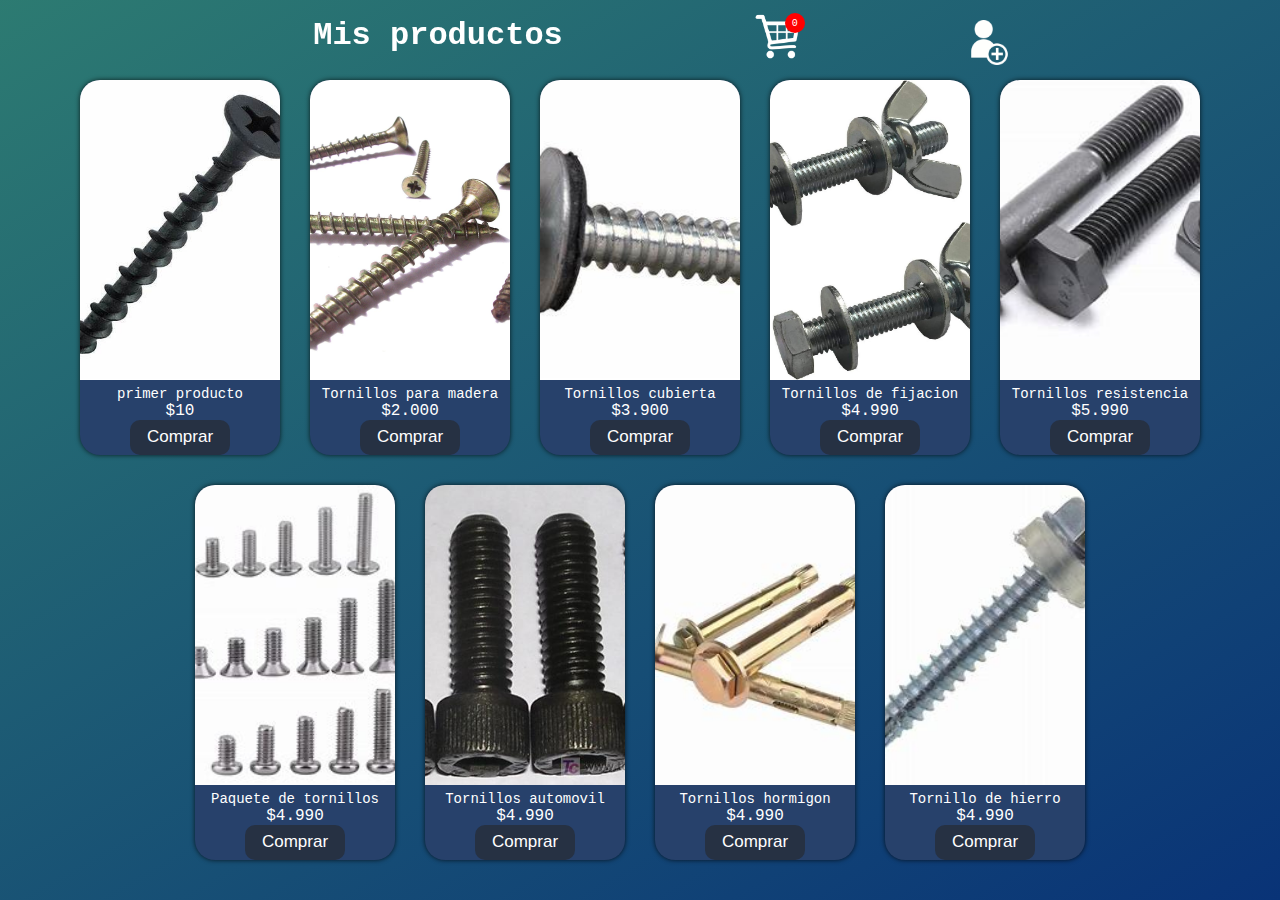
<file: Index.html>
<!DOCTYPE html>
<html lang="en">

<head>
    <meta charset="UTF-8">
    <meta name="viewport" content="width=device-width, initial-scale=1.0">
    <title>Inicio</title>
    <link rel="stylesheet" href="Css/style.css" type="text/css">

</head>

<body>
    <header id="header">
        <h1>Mis productos</h1>
        <div>
            <a href="Cesta.html">
            <img class="carrito" id="carrito" src="Css/Images/Carrito de compras.png"alt="carrito compras">
            </a>
            <div id="numero"></div>
           
        </div>
        <nav>
            <a href="Inicio.html"> <img src="Css/Images/Nuevacuenta.png" id="logo" alt="logo"></a>
        </nav>
    </header>
    <main>
        <div class="contenedor" id="contenedor"></div>
    </main>
    <script src="Css/js/jquery-3.7.1.min.js"></script>
    <script src="Css/js/app.js"></script>
</body>

</html>
</file>
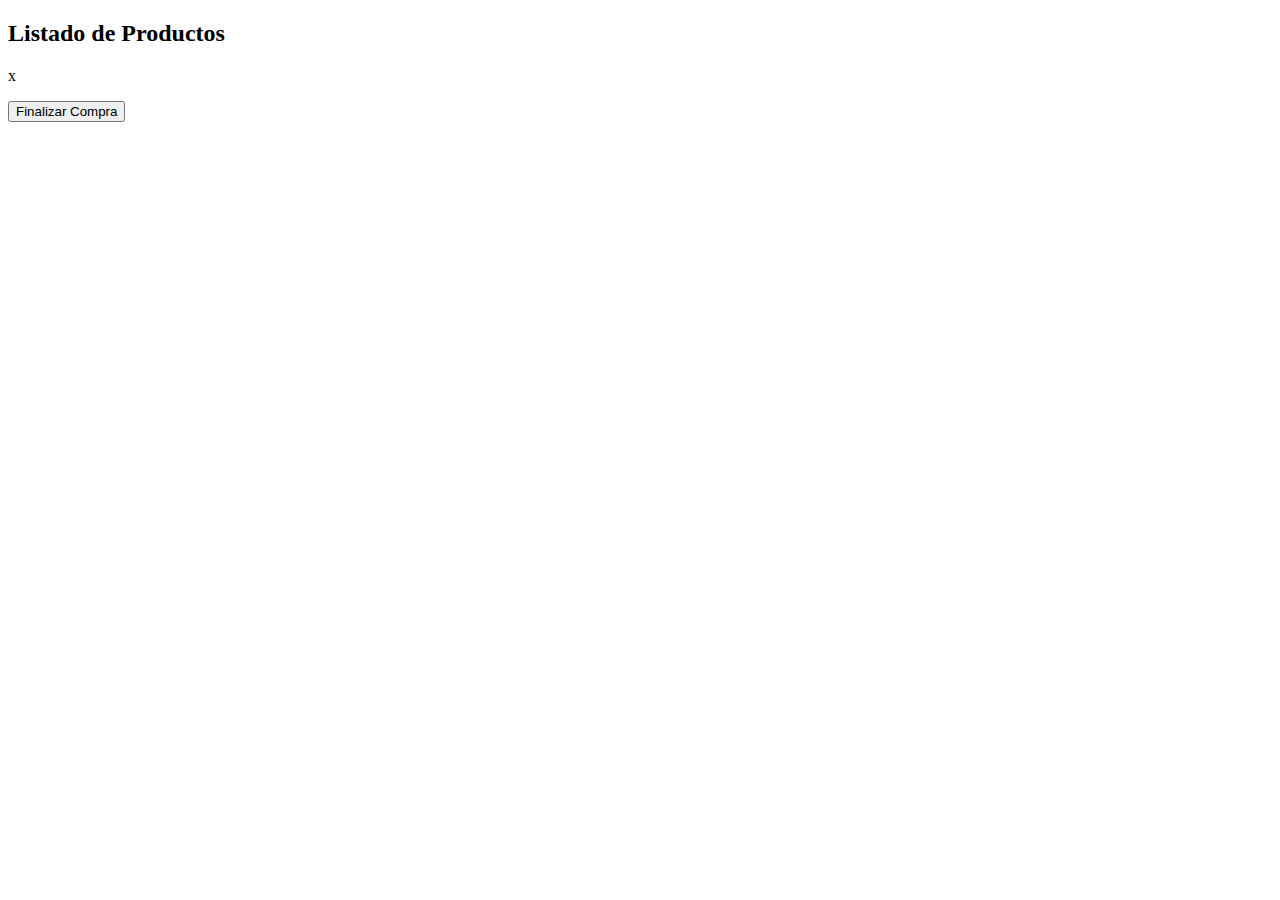
<file: Cesta.html>
<!DOCTYPE html>
<html lang="en">
<head>
    <meta charset="UTF-8">
    <meta name="viewport" content="width=device-width, initial-scale=1.0">
    <title>Cesta</title>
    
</head>
<body>
  <!--clase para cambiarla con css--> 
    <div id="contenedorcompra">
        <div class="informacioncompra" id="informacioncompra">
            <h2>Listado de Productos</h2>
            <p class="x" id="x">x</p>
        </div> 

        <div class="productoscompra" id="productoscompra"></div>
        <div class="total" id="total"></div>

        <button id="comprar">Finalizar Compra</button>
    <script src="Css/js/jquery-3.7.1.min.js"></script>
    <script src="Css/js/cesta.js"></script>
    
</body>
</html>
</file>
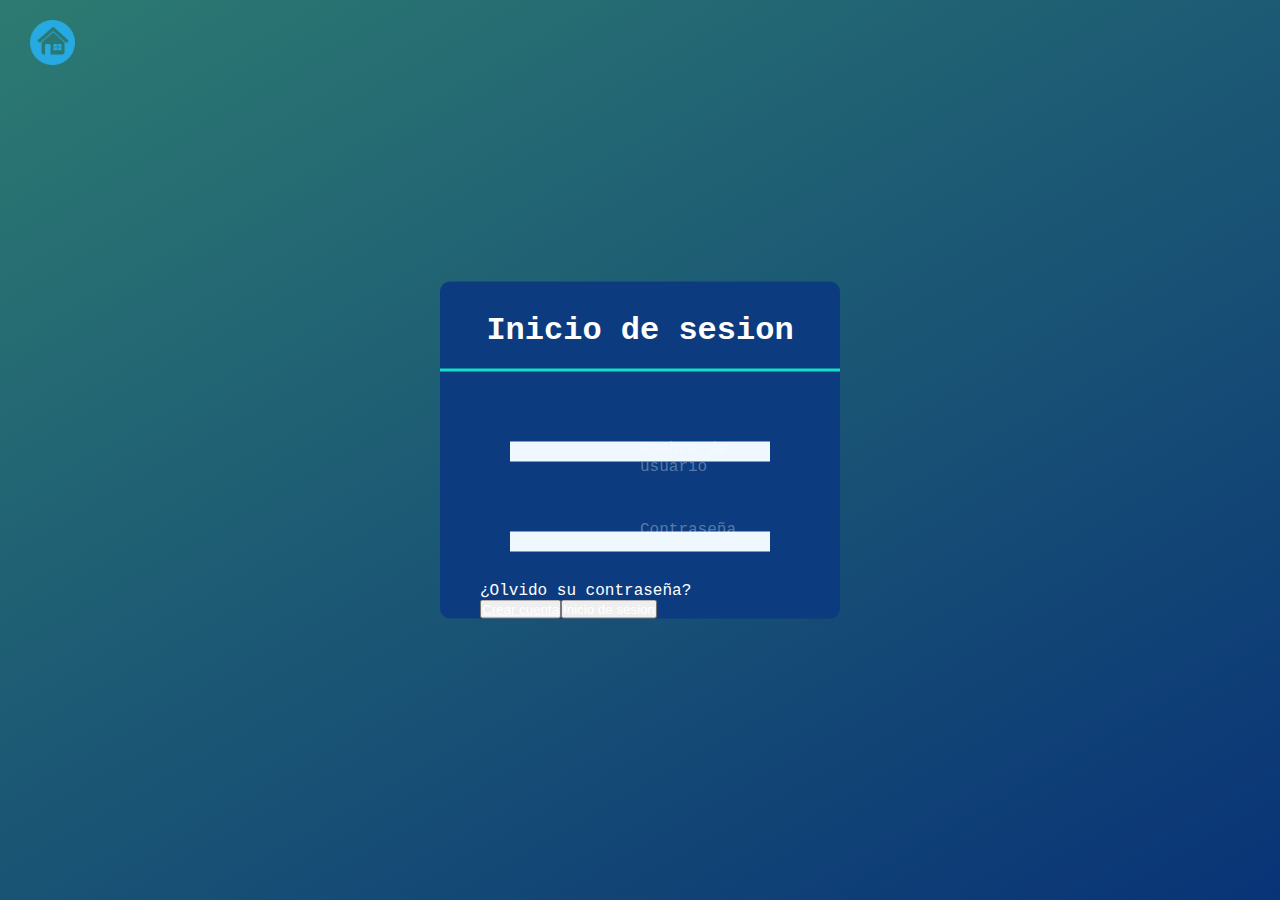
<file: Inicio.html>
<!DOCTYPE html>
<html lang="en">

<head>
    <meta charset="UTF-8">
    <meta name="viewport" content="width=device-width, initial-scale=1.0">
    <link rel="stylesheet" href="Css\style.css">
    <title>Document</title>
    <nav>
        <a href="Index.html"><img src="Css/Images/casaazul.webp" id="casa" alt="Volver"></a>
    </nav>
</head>

<body>
    <div class="formulario">
        <h1>Inicio de sesion</h1>
        <form method="post">
            <div class="username">
                <input id="email" type="text" required>
                <label>Nombre de usuario</label>
            </div>
            <div class="contrasena">
                <input id="password" type="password" required>
                <label>Contraseña</label>
            </div>
            <div class="recordar">¿Olvido su contraseña?</div>
            <button type="submit" value="Iniciar">
                <div class="registrarse">
                    <a href="#">Crear cuenta</a>


            <button id="iniciosesion">Inicio de sesion</button>
</body>
<script src="Css/js/jquery-3.7.1.min.js"></script>
<script src="Css/js/inicio.js"></script>

</html>
</file>
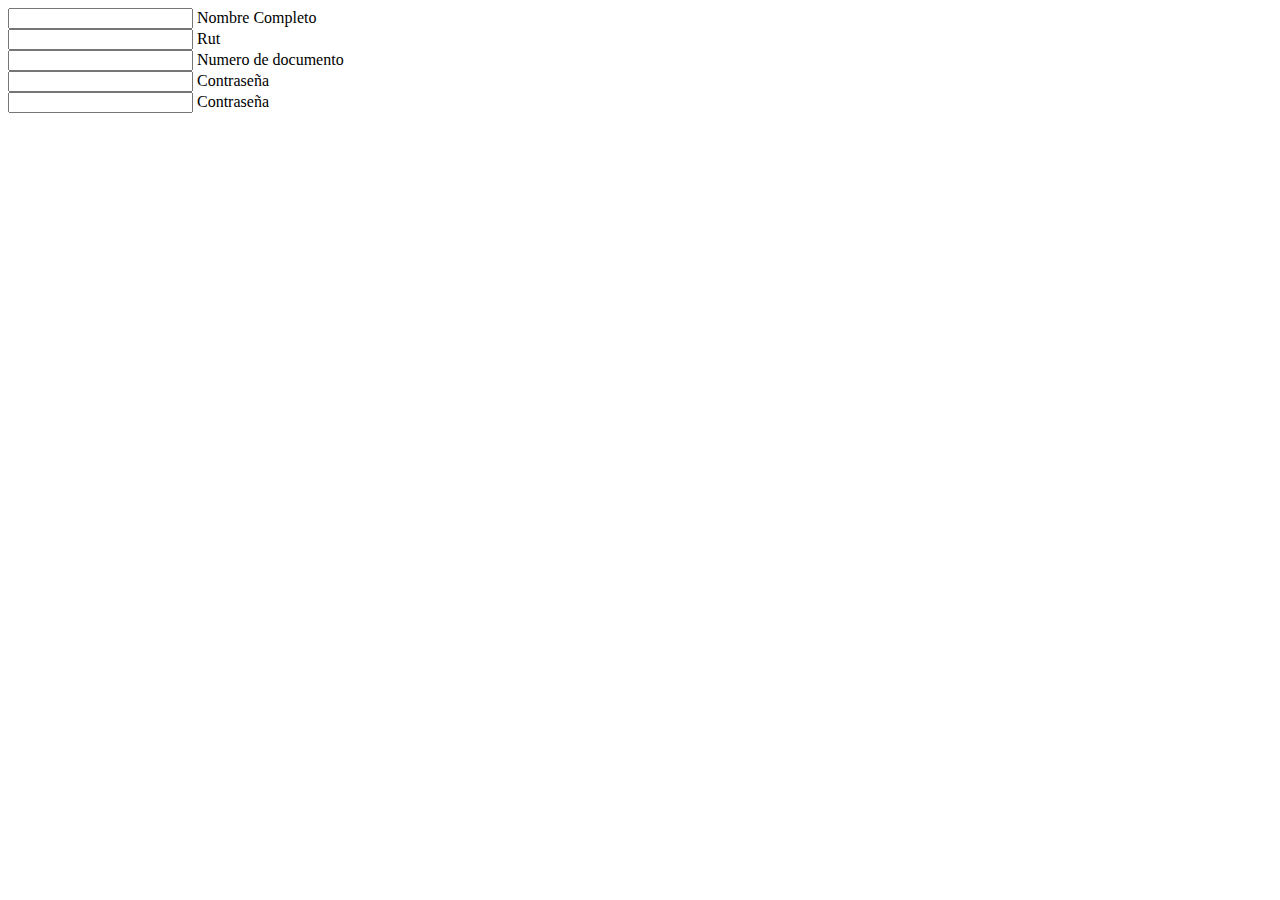
<file: Resgistro.html>
<!DOCTYPE html>
<html lang="en">
<head>
    <meta charset="UTF-8">
    <meta name="viewport" content="width=device-width, initial-scale=1.0">
    <title>Document</title>
</head>
<body>
    <div class="NombreCompleto">
        <input type="name" >
        <label>Nombre Completo</label>
    </div><div class="Rut">
        <input type="id" required>
        <label>Rut</label>
    </div><div class="Documento">
        <input type="document" required>
        <label>Numero de documento </label>
    </div><div class="Direccion">
        <input type="adress" required>
        <label>Contraseña</label>
    </div><div class="contrasena">
        <input type="password" required>
        <label>Contraseña</label>
    </div>
    
</body>
</html>
</file>
<file: Css/style.css>
/* css vista login*/
body{
    margin: 0;
    padding: 0;
    font-family:'Courier New', Courier, monospace;
    background: linear-gradient(150deg,#026055d4,#093377);
    height: 100vh;
}

#casa{
    height: 45px;
    width: 45px;
    width: 45px;
    border-radius: 10px;
    position:fixed;
    top: 20px;
    cursor: pointer;
    left: 30px;
}

.formulario{
    position: absolute;
    top: 50%;
    left: 50%;
    transform:translate(-50%,-50%);
    width: 400px;
    background: rgb(12, 60, 127);
    border-radius: 10px;
}
.formulario h1{
    text-align: center;
    padding: 0 0 20px 0;
    border-bottom: 3px solid rgb(20, 223, 196);
}
.formulario form{
padding: 0px 40px;
box-sizing: border-box;
left: 20px;
}
form .username{
    position: relative;
    border-bottom: 20px solid aliceblue;
    margin:30px;
}
form .contrasena{
    position: relative;
    border-bottom: 20px solid aliceblue;
    margin:30px;
}
.username input{
    width: 100%;
    padding: 0 5px;
    height: 40px;
    font-size: 16px;
    border: none;
    background:none;
    outline: none;          
}
.contrasena input{
    width: 100%;
    padding: 0 5px;
    height: 40px;
    font-size: 16px;
    border: none;
    background:none;
    outline: none;          
}
.username label{
    position: absolute;
    top: 50%;
    left: 50%;
    color: rgba(255, 255, 255, 0.321);
    transform: translateY(50%);
    font-size: 16px;
    pointer-events: fill;   
}
.contrasena label{
    position: absolute;
    top: 50%;
    left: 50%;
    color: rgba(255, 255, 255, 0.321);
    transform: translateY(50%);
    font-size: 16px;
    pointer-events: fill;  
}
.username span::before{
    content: '';
    position: absolute;
    top: 40px;
    left: 0;
    width: 100%;
    height: 2px;
    background:#532ddc    
}


/* index*/
* {
    margin: 0;
    padding: 0;
    box-sizing: border-box;
    color: white;
}

body {
    font-family: 'Courier New', sans-serif;
    background:linear-gradient(150deg,#026055d4,#093377);
    padding-top: 80px;
}

h1 {
    font-family: 'Courier New', sans-serif;
    text-align: center;
    margin: 30px 0px;
}
/* AJUSTE DE IMAGENES */
img {
    width: 200px;
    height: 300px;
    object-fit: cover;
    border-radius: 20px 20px 0px 0px;
}

header {
    display: flex;
    align-items: center;
    justify-content: center;
    gap: 15%;
    height: 70px;
    top: 0;
    position: fixed;
    width: 100%;
}
/*
.scroll{
    background-color: rgb(160, 111, 46);
    box-shadow: 1.rem 2.rem 3.rem #333; 
}

.scroll img{
    filter: invert(15%);
}
.scroll h1{
    color:#394a64;
}
*/
.carrito {
    filter: invert(100%);
    width: 45px;
    height: auto;
    position: absolute;
    top: 14px;
    cursor: pointer;
    border-radius: 5px;
}

.contenedor {
    display: flex;
    justify-content: center;
    flex-wrap: wrap;
    gap: 30px;
    margin-bottom: 30px;
}

.contenedor>div {
    box-shadow: 0px 0px 5px 0px rgba(0, 0, 0, 0.75);
    background-color: #27416b;
    border-radius: 20px;
}

.contenedor>div:hover {
    background-color: #0b306c;
}

.informacion {
    height: 70px;
    display: flex;
    justify-content: center;
    align-items: center;
    flex-direction: column;
    gap: 16;
}

.informacion>p:first-child {
    font-family: 'Courier New', sans-serif;
    font-size: 14px;
    font-weight: 200;
}
.informacion.precio{
    font-size: 20px;
    font-weight: 200;
}
.informacion.precio span{
    font-size: 17px;
    font-weight: 200;
}
.informacion button{
    background-color: #263143;
    width: 100px;
    height: 35px;
    border-radius: 10px;
    border: none;
    font-size: 17px;
    font-weight: 300;
    cursor: pointer;
}
.informacion button:hover{
    background-color: #3b4b64;
}
/* estilos cesta */
.informacion button:active{
    background-color: #27416b;
    color: #cdd5e2;
}
#numero{
    padding:10p;
    background-color: red;
    border-radius: 100%;
    width: 20px;
    height: 20px;
    font-size: 10px;
    position: relative;
    top: -12px;
    left: 30px;
    z-index: 1;
    display: flex;
    justify-content: center;
    align-items: center;
}
.contenedorcompra{
    display: flex;
    align-items: center;
    justify-content: center;
    width: 100%;
    height: 100%;
    position: fixed;
    top: 0px;
    background-color: rgba(51,51,51,0.6);
    flex-direction: column;
    gap: 35px;
}
.informacioncompra{
    width: 500px;
    height: 500px;
    background-color: rgb(20, 20, 84);
    border-radius: 25px;
    display: flex;
    align-items: flex-start;
    justify-content: flex-start;
    position: absolute;
}
.informacioncompra h2{
    font-weight: 300;
    margin: 50px 0p 0px 50px;
    font-size: 32px;
    width: 100%;
}
.x{
    padding-top: 30px;
    padding-right: 30px;
    cursor: pointer;
    font-size: 20px;
    color: antiquewhite;
}
.productoscompra{
    font-size: 18px;
    position:fixed;
    display: flex;
    justify-content: flex-start;
    flex-direction: column;
    width: 400px;
    height: 30%;
    margin-top: 50px;   
}
.productoscompra> div{
    margin: 0px 45px;
    padding: 20px 0px;
    width: auto;
    border-bottom: 1px dotted black;
    display: flex;
    justify-content: space-between;
}

.productoscompra::-webkit-scrollbar-thumb{
    background-color: white;
    border-radius: 3px;
}
/* imagen del carrito y basura*/
.img{
    display: flex;
    flex-direction: row;
    align-items: center;
}
.productoscompra img{
    width: 25px;
    height: auto;
    margin-right: 10px;
    border-bottom: none;
    cursor: pointer;
}
.total{
    position: fixed;
    display: flex;
    align-items: flex-start;
    justify-content: space-between;
    gap: 150px;
    font-size: 27px;
    font-weight: 500;
    flex-direction: column;
}
.total span{
    font-weight: 300;
}
.contenedorcompra button{
    z-index: auto;
    background-color: #263143;
    width: 250px;
    height: 50px;
    border-radius: 10px;
    border: none;
    font-size: 15px;
    font-weight: 250px;
}
.contenedorcompra button:hover{
    background-color: white;
    color: black;
}
.none>div,
.none button,
.none p{
    width: 0px;
    height: 0px;
    font-size: 0px;
    border: 0px;
}
.soldout{
    background-color: red;
    padding: 7px 10px;
    border-radius: 10px;
}
/* logo de  cuenta nueva*/
#logo{
    filter:invert(100%);
    height: 45px;
    width: 45px;
    width: 45px;
    border-radius: 5px;
    position: absolute;
    top: 20px;
    cursor: pointer;
}
</file>
